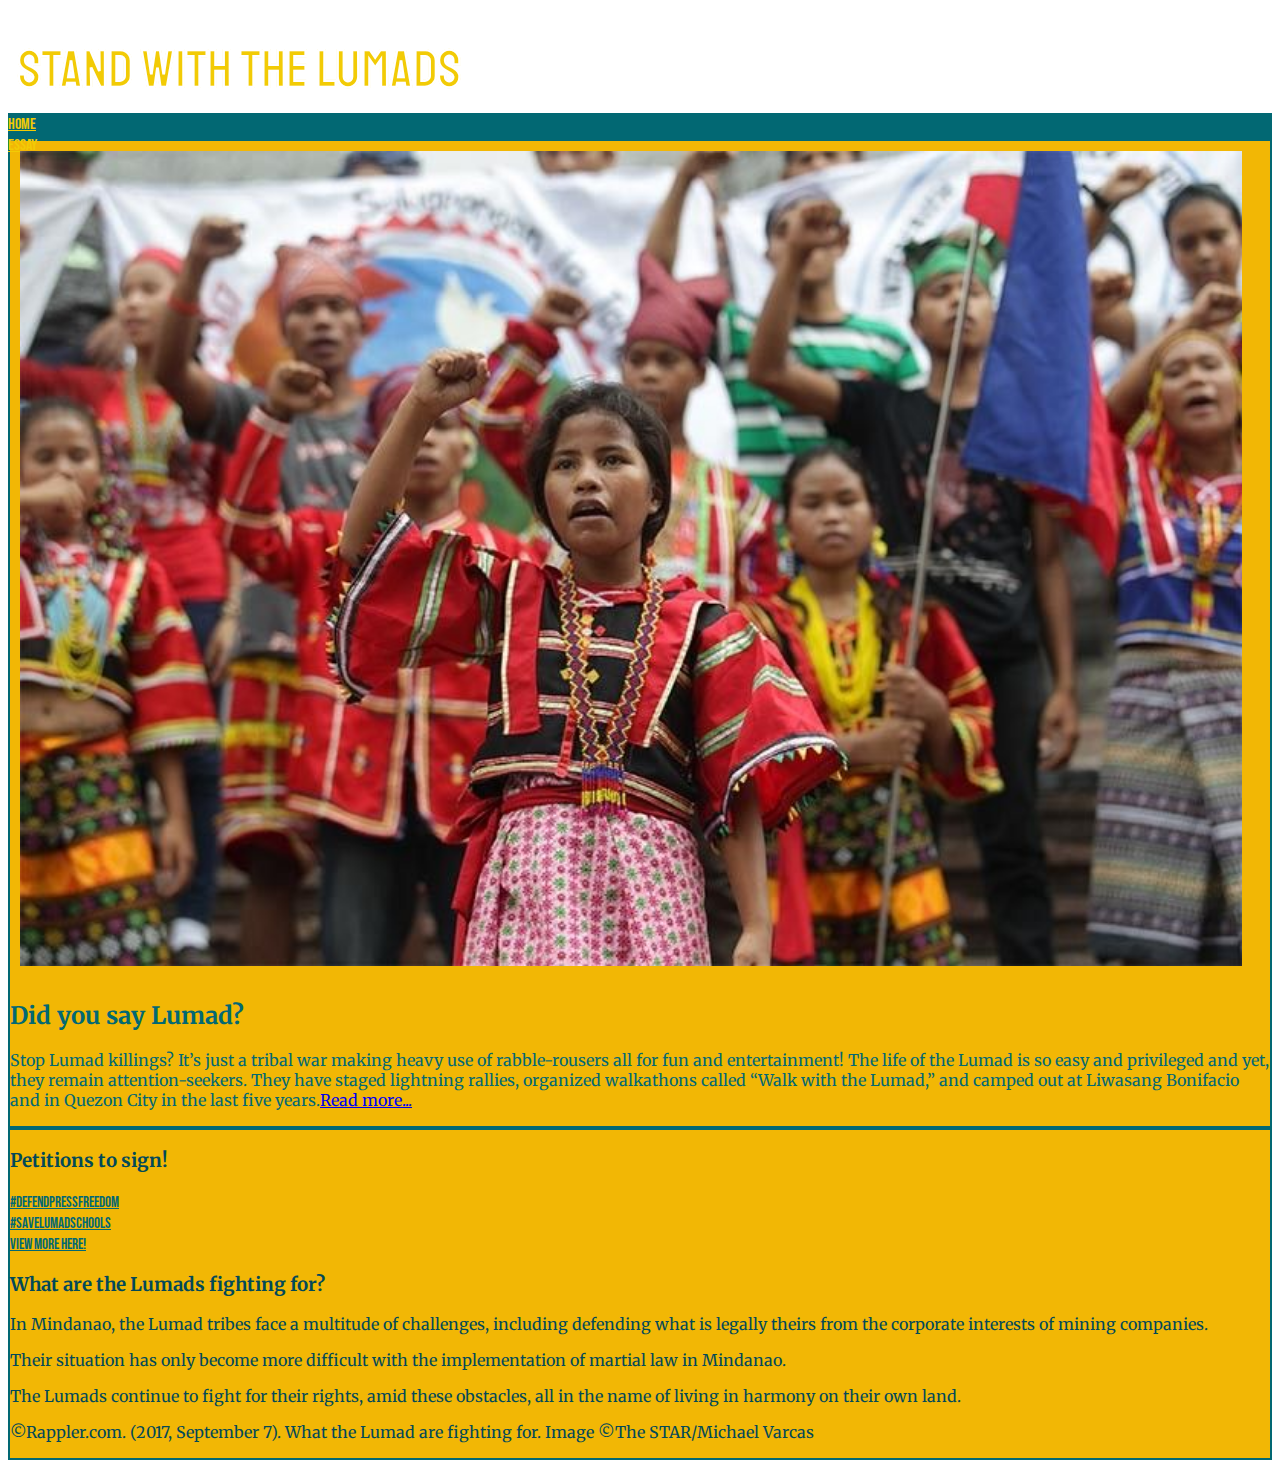
<file: index.html>
<!DOCTYPE html>
<html lang="en">
	<head>
        <meta charset="utf-8">
        <meta name="viewport" content="width=device-width,intial-scale=1">
        <link href="https://cdn.jsdelivr.net/npm/bootstrap@5.0.0-beta1/dist/css/bootstrap.min.css" rel="stylesheet"
        integrity="sha384-giJF6kkoqNQ00vy+HMDP7azOuL0xtbfIcaT9wjKHr8RbDVddVHyTfAAsrekwKmP1" crossorigin="anonymous">
        <script src="https://cdn.jsdelivr.net/npm/bootstrap@5.0.0-beta1/dist/js/bootstrap.bundle.min.js"
        integrity="sha384-ygbV9kiqUc6oa4msXn9868pTtWMgiQaeYH7/t7LECLbyPA2x65Kgf80OJFdroafW"
        crossorigin="anonymous"></script>
		<title> Know your rights!</title>
       <link rel="stylesheet" href="index.css">
    </head>
    <body>
        <div class="container">
            <div class="row">
                <div class="col-sm-12">
                    <div id="header">
				        <h1>Stand with the Lumads</h1>
                    </div>
                </div> 
            </div>
            <div class="row" id="navbar">
                <div class="col-sm-1">
                    <a href="index.html" class="navbarlink">home </a>
                </div>
                <div class="col-sm-1">
                    <a href="pages/content.html" class="navbarlink">essay</a>
                </div>
            </div>
            <div class="row">
                <div class="col-sm-7" id="main">
                    <img src=images/Image1.jpg style="width: 97%; margin: auto; padding: 10px;" >
					<h2>Did you say Lumad?</h2>
					<p>Stop Lumad killings? It’s just a tribal war making heavy use of rabble-rousers all for fun and entertainment! The life of the Lumad is so easy and privileged and yet, they remain attention-seekers. They have staged lightning rallies, organized walkathons called “Walk with the Lumad,” and camped out at Liwasang Bonifacio and in Quezon City in the last five years.<a href="content.html">Read more...</a></p>
                </div>
                <div class="col-sm-5" id="other">
                    <div class="row">
                        <div class="col-sm-12">
                            <h3>Petitions to sign!</h3>
                        </div>
                    </div>
                    <div class="row" >
                        <div class="col-sm-12">
                            <a href="https://twitter.com/jjcdizon/status/1272521241421848577" class="link"> #DefendPressFreedom</a>
                        </div>
                        <div class="col-sm-12">
                            <a href="https://www.change.org/p/commuters-petisyon-para-ipabiyahe-ang-lahat-ng-jeepney-at-iba-pang-puv?utm_content=cl_sharecopy_22516655_en-US%3Av4&recruiter=1094739434&recruited_by_id=dc3b6d90-a0ad-11ea-b8ec-6bac933f1284&utm_source=share_petition&utm_medium=copylink&utm_campaign=psf_combo_share_abi&utm_term=psf_combo_share_abi" class="link"> #SaveLumadschools</a>
                        </div>
                        <div class="col-sm-12">
                            <a href="https://parasapinas.carrd.co/" class="link"> View more here!</a>
                        </div>
                    </div>
                    <div class="row">
                        <div class="col-sm-12">
                            <h3>What are the Lumads fighting for?</h3>
                            <p>In Mindanao, the Lumad tribes face a multitude of challenges, including defending what is legally theirs from the corporate interests of mining companies. </p>
                            <p>Their situation has only become more difficult with the implementation of martial law in Mindanao.</p>
                            <p>The Lumads continue to fight for their rights, amid these obstacles, all in the name of living in harmony on their own land.</p>
                            <p>&copy;Rappler.com. (2017, September 7). What the Lumad are fighting for. 
                            Image &copy;The STAR/Michael Varcas 
                            </p>
                        </div>
                    </div>
                </div>
            </div>
        </div>
        
    </body>
</html>
</file>
<file: index.css>
@import url('https://fonts.googleapis.com/css2?family=Bebas+Neue&display=swap');
@import url('https://fonts.googleapis.com/css2?family=Staatliches&display=swap');
@import url('https://fonts.googleapis.com/css2?family=Merriweather:ital,wght@1,300&display=swap');

body{
    font-family: "Merriweather";
}
#header h1 {
    font-family: 'Staatliches';
    font-size: 40pt;
    margin-bottom: 10px;
    margin-left: 10px;
    color: #F2CB05;
    -webkit-text-stroke: 1px white;
}

#header h1:hover {
    color:#026873;
    letter-spacing: 1px;
    box-shadow: 5px 40px -10px rgba(0,0,0,0.57);
    transition: all 0.4s ease 0s;
                
}

#navbar {
    background-color: #026873;
    height: 20pt;
}

#navbar:hover {
    background: #F2B705;
    letter-spacing: 1px;
    transition: all 0.4s ease 0s;}
.navbarlink {
    font-size: 12pt;
    color: #F2CB05;
    font-family: "bebas neue";
}
#main{
    background-color: #F2B705;
    color:#026873;
    border: solid #026873 2px; 
}
#other{
    background-color: #F2B705;
    border: solid #026873 2px; 
    color: #024959;
}
.link {
    font-size: 15px;
    color: #026873 !important;
    font-family: "bebas neue";
}

.link:hover {
    letter-spacing: 1px;
    box-shadow: 5px 40px -10px rgba(0,0,0,0.57);
    transition: all 0.4s ease 0s;
}
</file>
